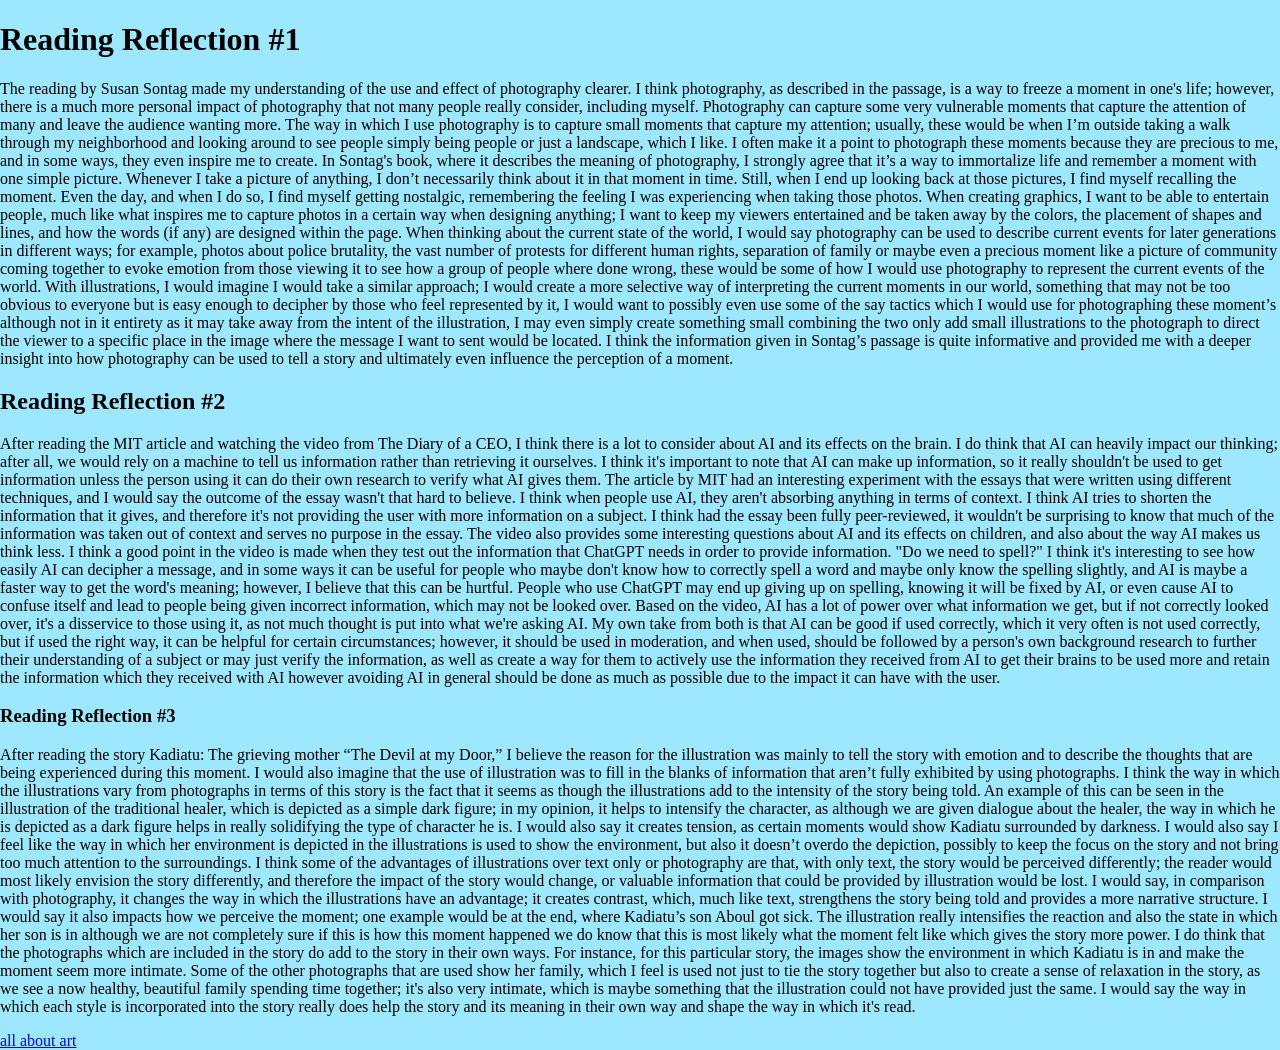
<file: readings.html>
<!DOCTYPE html>
<html>
<head>
    <title>reading responses</title>
    <style>body {background-color: #90e5ffe0; margin: 0;}</style>
</head>
<body>
    <h1>Reading Reflection #1</h1>
    <p>The reading by Susan Sontag made my understanding of the use and effect of photography clearer. I 
think photography, as described in the passage, is a way to freeze a moment in one's life; however, there is a 
much more personal impact of photography that not many people really consider, including myself. 
Photography can capture some very vulnerable moments that capture the attention of many and leave the 
audience wanting more. The way in which I use photography is to capture small moments that capture my 
attention; usually, these would be when I’m outside taking a walk through my neighborhood and looking around 
to see people simply being people or just a landscape, which I like. I often make it a point to photograph these 
moments because they are precious to me, and in some ways, they even inspire me to create. In Sontag's 
book, where it describes the meaning of photography, I strongly agree that it’s a way to immortalize life and 
remember a moment with one simple picture. Whenever I take a picture of anything, I don’t necessarily think 
about it in that moment in time. Still, when I end up looking back at those pictures, I find myself recalling the 
moment. Even the day, and when I do so, I find myself getting nostalgic, remembering the feeling I was 
experiencing when taking those photos. When creating graphics, I want to be able to entertain people, much 
like what inspires me to capture photos in a certain way when designing anything; I want to keep my viewers 
entertained and be taken away by the colors, the placement of shapes and lines, and how the words (if any) 
are designed within the page. When thinking about the current state of the world, I would say photography 
can be used to describe current events for later generations in different ways; for example, photos about police 
brutality, the vast number of protests for different human rights, separation of family or maybe even a precious 
moment like a picture of community coming together to evoke emotion from those viewing it to see how a 
group of people where done wrong, these would be some of how I would use photography to represent the 
current events of the world. With illustrations, I would imagine I would take a similar approach; I would create 
a more selective way of interpreting the current moments in our world, something that may not be too obvious 
to everyone but is easy enough to decipher by those who feel represented by it, I would want to possibly even 
use some of the say tactics which I would use for photographing these moment’s although not in it entirety 
as it may take away from the intent of the illustration, I may even simply create something small combining 
the two only add small illustrations to the photograph to direct the viewer to a specific place in the image 
where the message I want to sent would be located. I think the information given in Sontag’s passage is quite 
informative and provided me with a deeper insight into how photography can be used to tell a story and 
ultimately even influence the perception of a moment.</p>
    <h2>Reading Reflection #2</h2>
    <p>After reading the MIT article and watching the video from The Diary of a CEO, I think there is a lot to consider about AI and its effects on the brain. I do think that AI can heavily impact our thinking; after all, we would rely on a machine to tell us information rather than retrieving it ourselves. I think it's important to note that AI can make up information, so it really shouldn't be used to get information unless the person using it can do their own research to verify what AI gives them. The article by MIT had an interesting experiment with the essays that were written using different techniques, and I would say the outcome of the essay wasn't that hard to believe. I think when people use AI, they aren't absorbing anything in terms of context. I think AI tries to shorten the information that it gives, and therefore it's not providing the user with more information on a subject. I think had the essay been fully peer-reviewed, it wouldn't be surprising to know that much of the information was taken out of context and serves no purpose in the essay.

              The video also provides some interesting questions about AI and its effects on children, and also about the way AI makes us think less. I think a good point in the video is made when they test out the information that ChatGPT needs in order to provide information. "Do we need to spell?" I think it's interesting to see how easily AI can decipher a message, and in some ways it can be useful for people who maybe don't know how to correctly spell a word and maybe only know the spelling slightly, and AI is maybe a faster way to get the word's meaning; however, I believe that this can be hurtful. People who use ChatGPT may end up giving up on spelling, knowing it will be fixed by AI, or even cause AI to confuse itself and lead to people being given incorrect information, which may not be looked over. Based on the video, AI has a lot of power over what information we get, but if not correctly looked over, it's a disservice to those using it, as not much thought is put into what we're asking AI.

              My own take from both is that AI can be good if used correctly, which it very often is not used correctly, but if used the right way, it can be helpful for certain circumstances; however, it should be used in moderation, and when used, should be followed by a person's own background research to further their understanding of a subject or may just verify the information, as well as create a way for them to actively use the information they received from AI to get their brains to be used more and retain the information which they received with AI however avoiding AI in general should be done as much as possible due to the impact it can have with the user.</p>
    <h3>Reading Reflection #3</h3>
    <p>After reading the story Kadiatu: The grieving mother “The Devil at my Door,” I believe the 
reason for the illustration was mainly to tell the story with emotion and to describe the 
thoughts that are being experienced during this moment. I would also imagine that the use 
of illustration was to fill in the blanks of information that aren’t fully exhibited by using 
photographs.  I think the way in which the illustrations vary from photographs in terms of this 
story is the fact that it seems as though the illustrations add to the intensity of the story being 
told. An example of this can be seen in the illustration of the traditional healer, which is 
depicted as a simple dark figure; in my opinion, it helps to intensify the character, as 
although we are given dialogue about the healer, the way in which he is depicted as a dark 
figure helps in really solidifying the type of character he is. I would also say it creates tension, 
as certain moments would show Kadiatu surrounded by darkness. I would also say I feel like 
the way in which her environment is depicted in the illustrations is used to show the 
environment, but also it doesn’t overdo the depiction, possibly to keep the focus on the story 
and not bring too much attention to the surroundings. I think some of the advantages of 
illustrations over text only or photography are that, with only text, the story would be 
perceived differently; the reader would most likely envision the story differently, and 
therefore the impact of the story would change, or valuable information that could be 
provided by illustration would be lost. I would say, in comparison with photography, it 
changes the way in which the illustrations have an advantage; it creates contrast, which, 
much like text, strengthens the story being told and provides a more narrative structure. I 
would say it also impacts how we perceive the moment; one example would be at the end, 
where Kadiatu’s son Aboul got sick. The illustration really intensifies the reaction and also 
the state in which her son is in although we are not completely sure if this is how this moment 
happened we do know that this is most likely what the moment felt like which gives the story 
more power. I do think that the photographs which are included in the story do add to the 
story in their own ways. For instance, for this particular story, the images show the 
environment in which Kadiatu is in and make the moment seem more intimate. Some of the 
other photographs that are used show her family, which I feel is used not just to tie the story 
together but also to create a sense of relaxation in the story, as we see a now healthy, 
beautiful family spending time together; it's also very intimate, which is maybe something 
that the illustration could not have provided just the same. I would say the way in which each 
style is incorporated into the story really does help the story and its meaning in their own way 
and shape the way in which it's read. </p>
 <a href="index.html">all about art</a>
</body>
</html>
</file>
